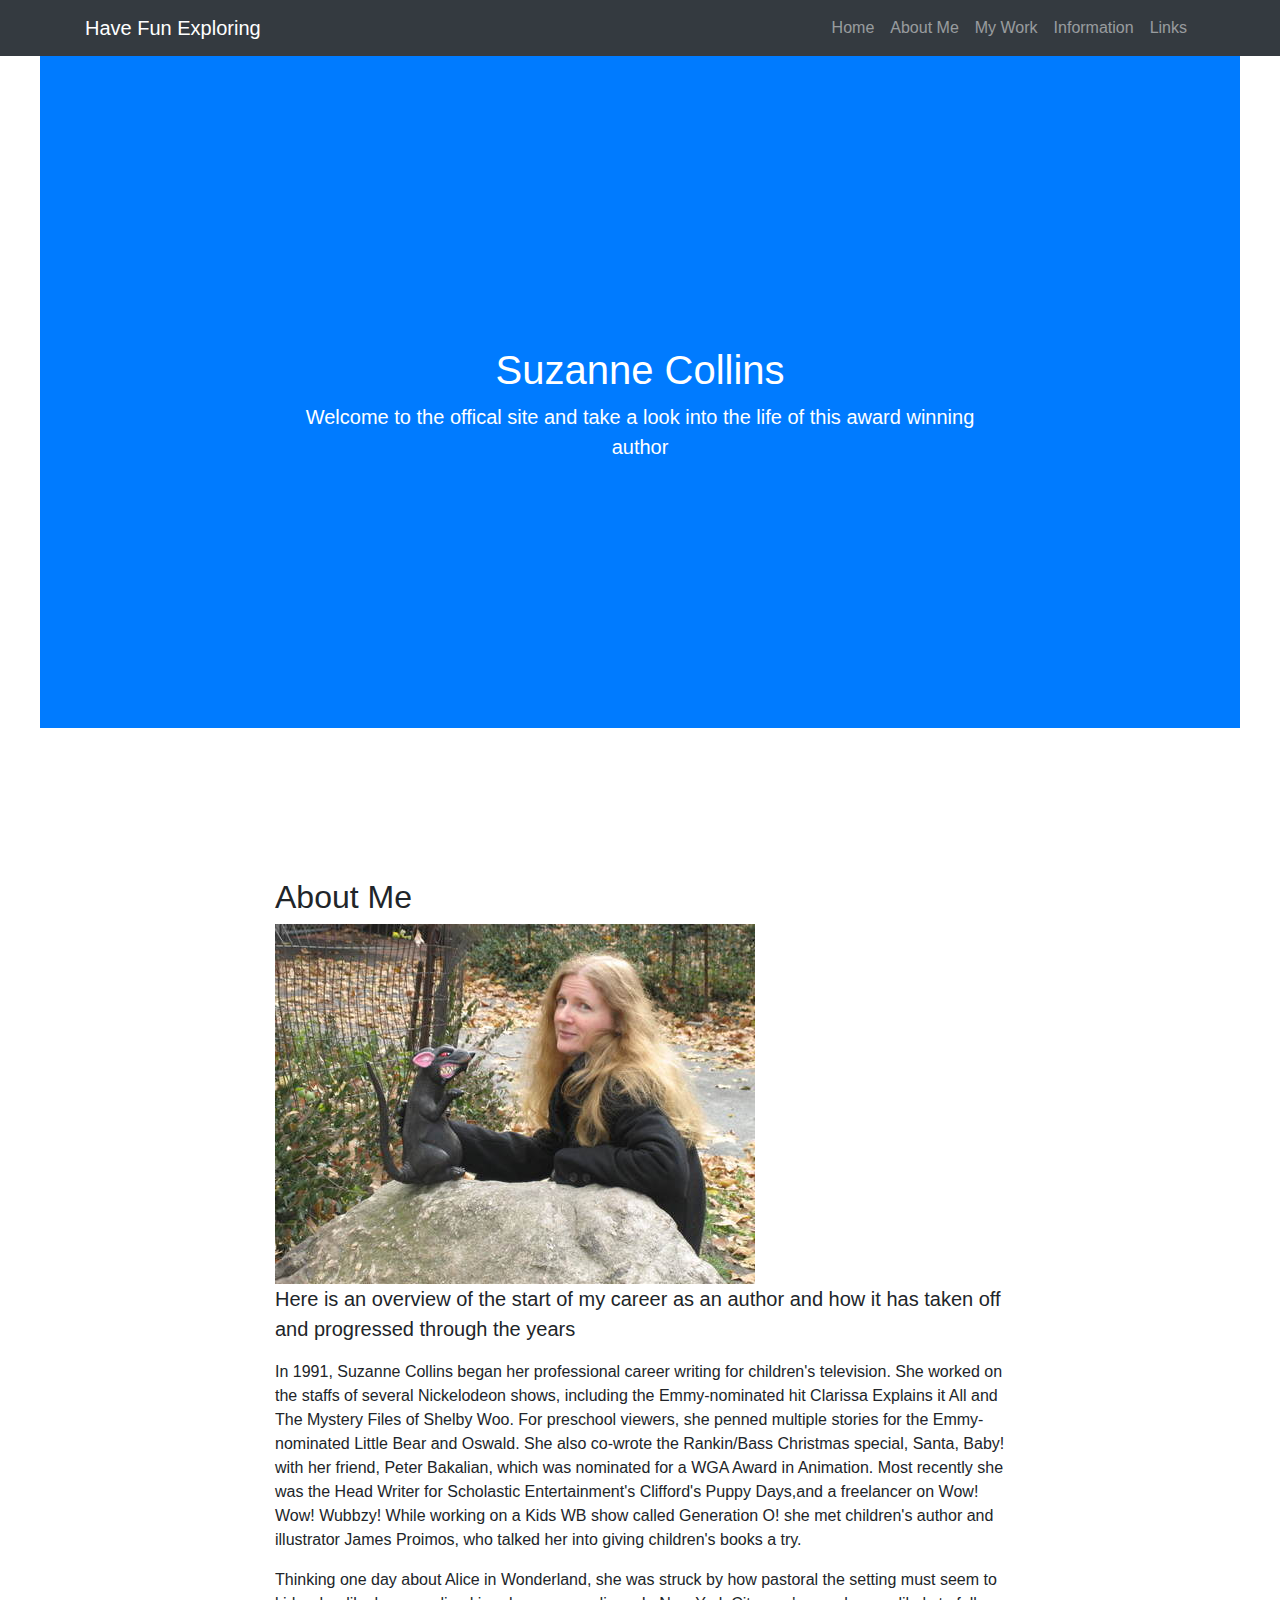
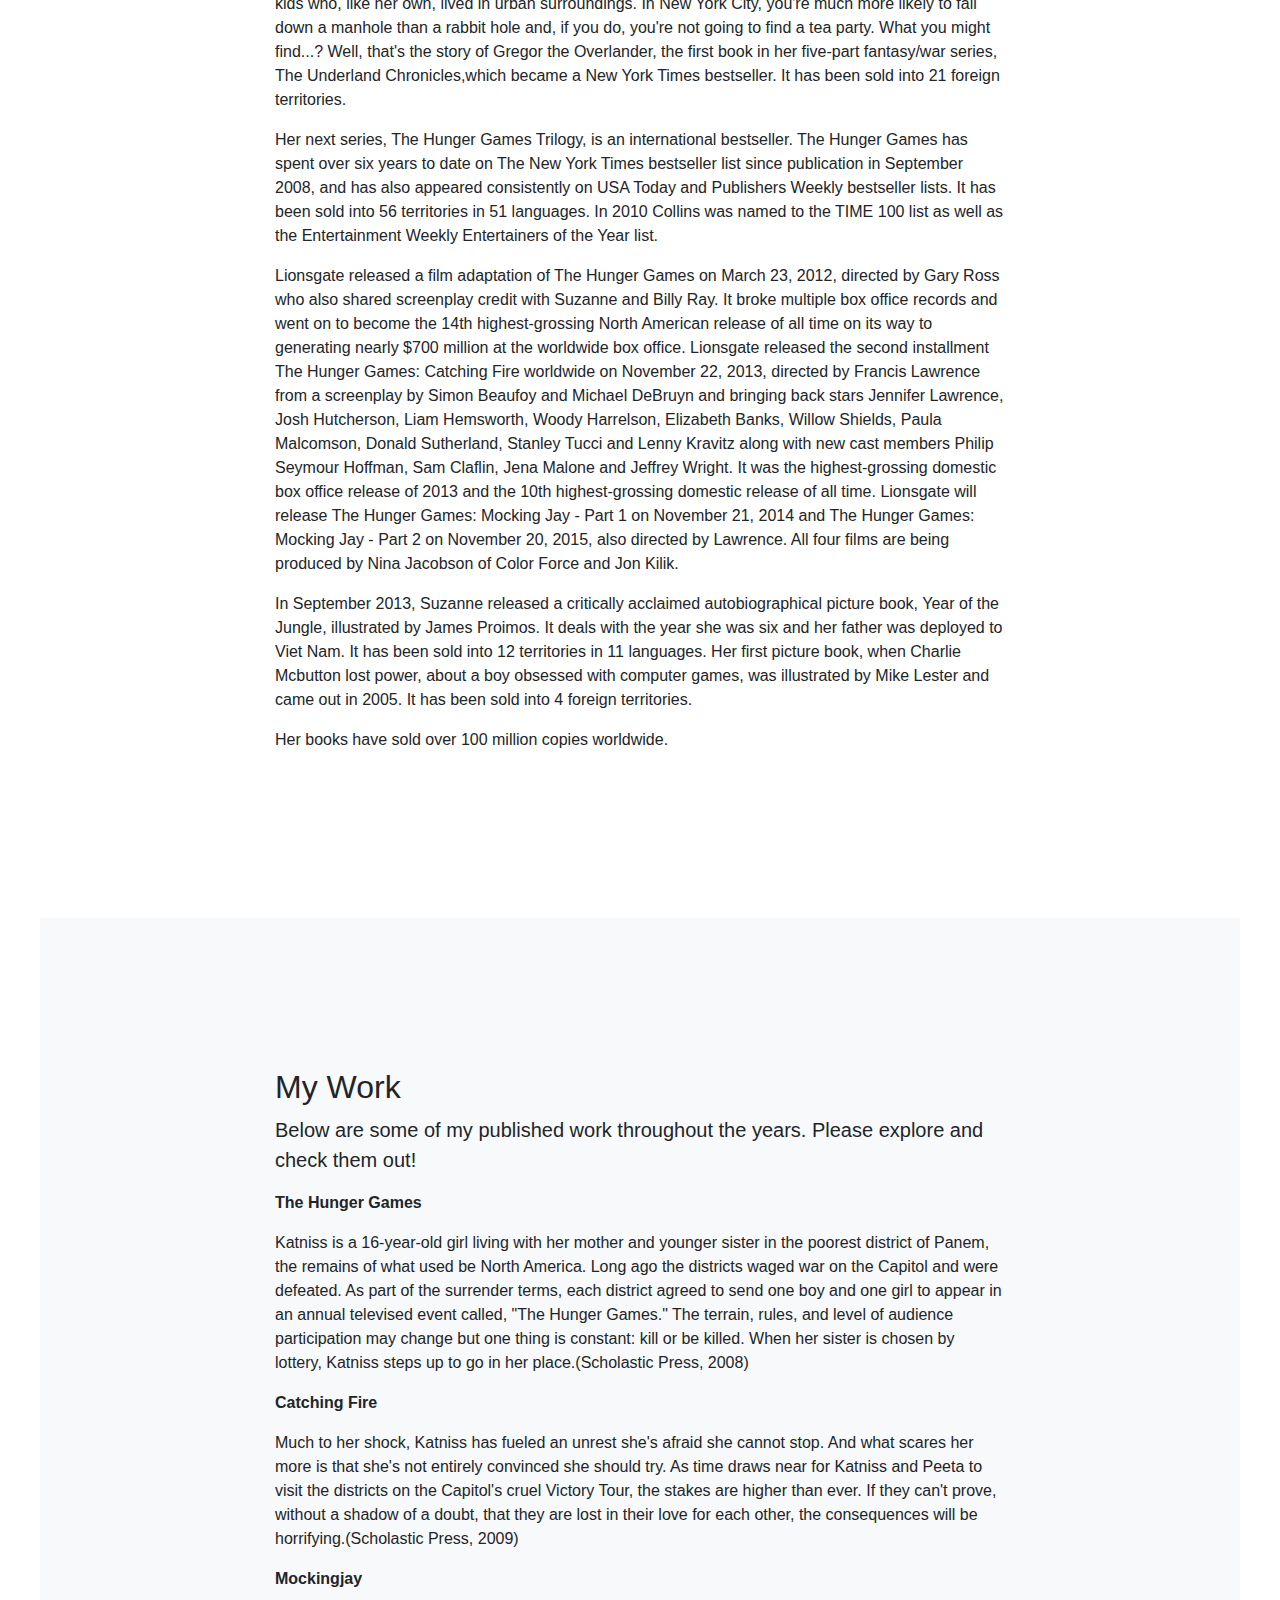
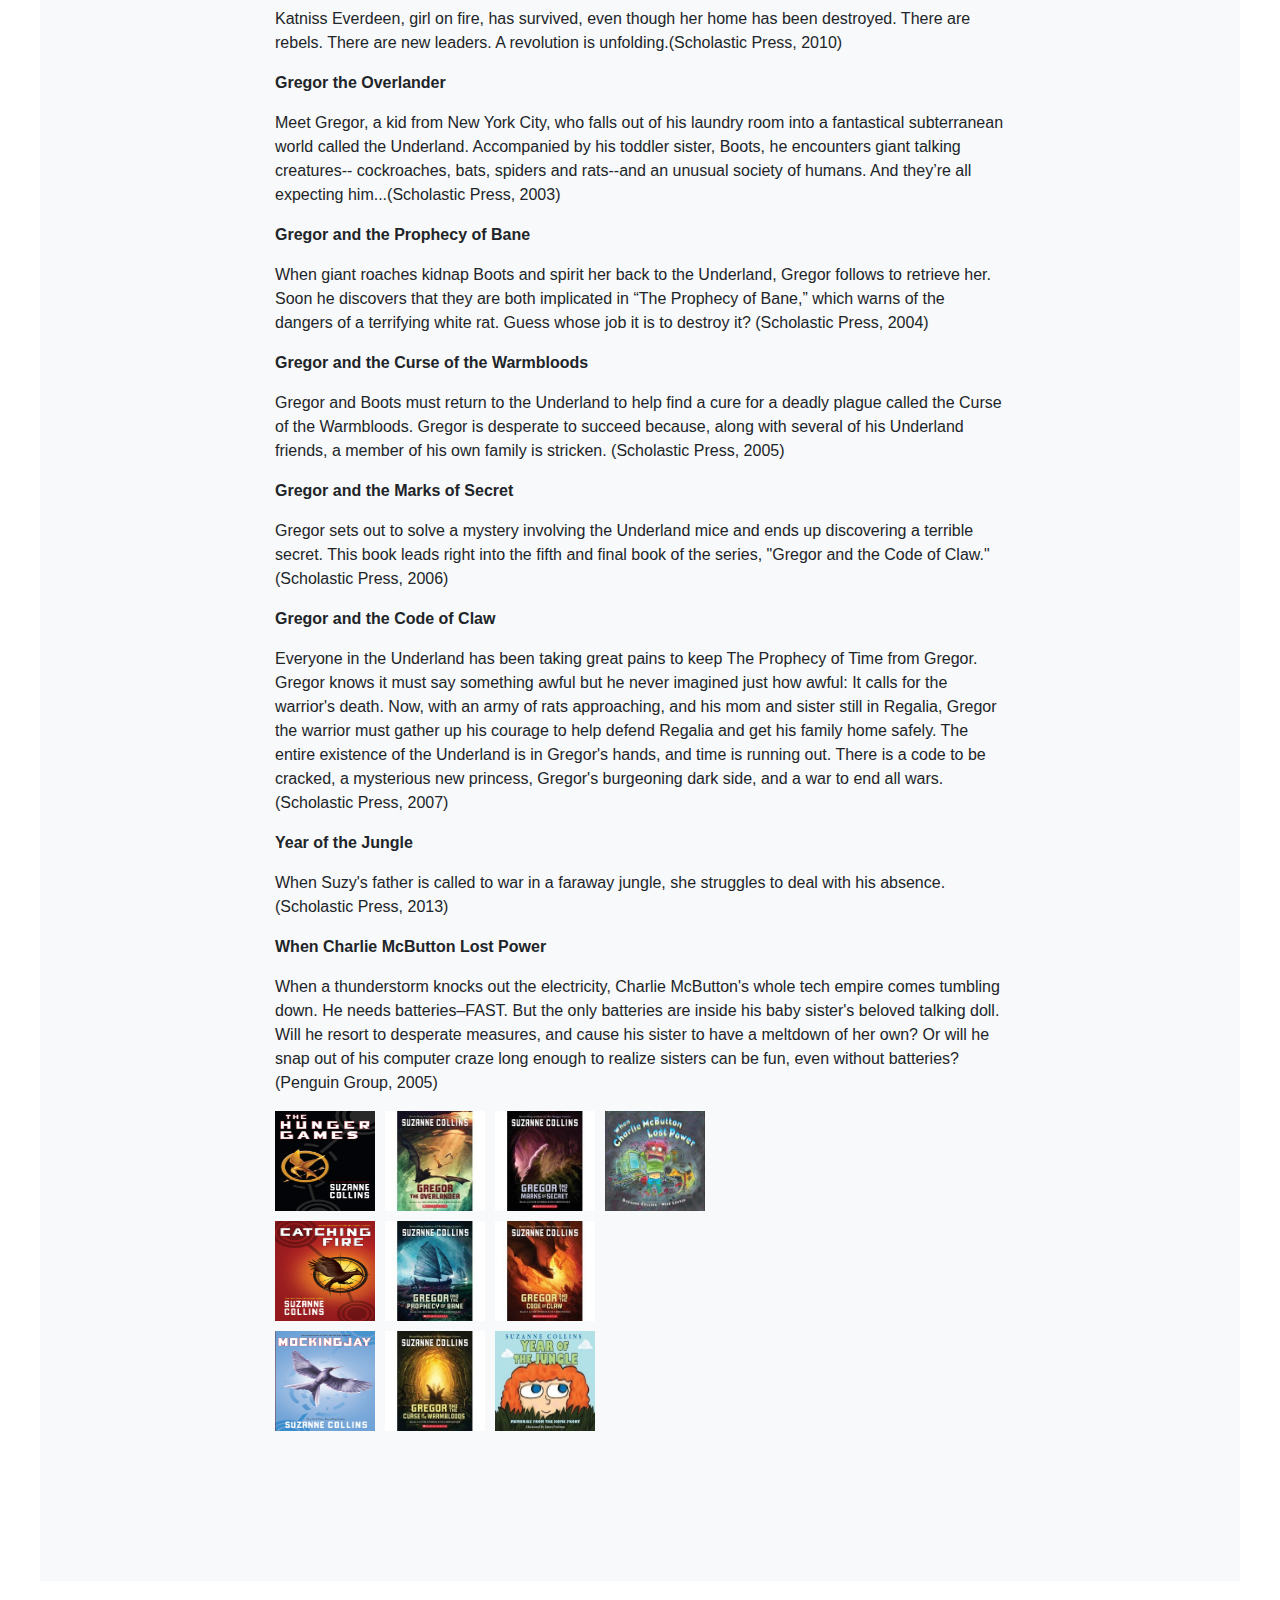
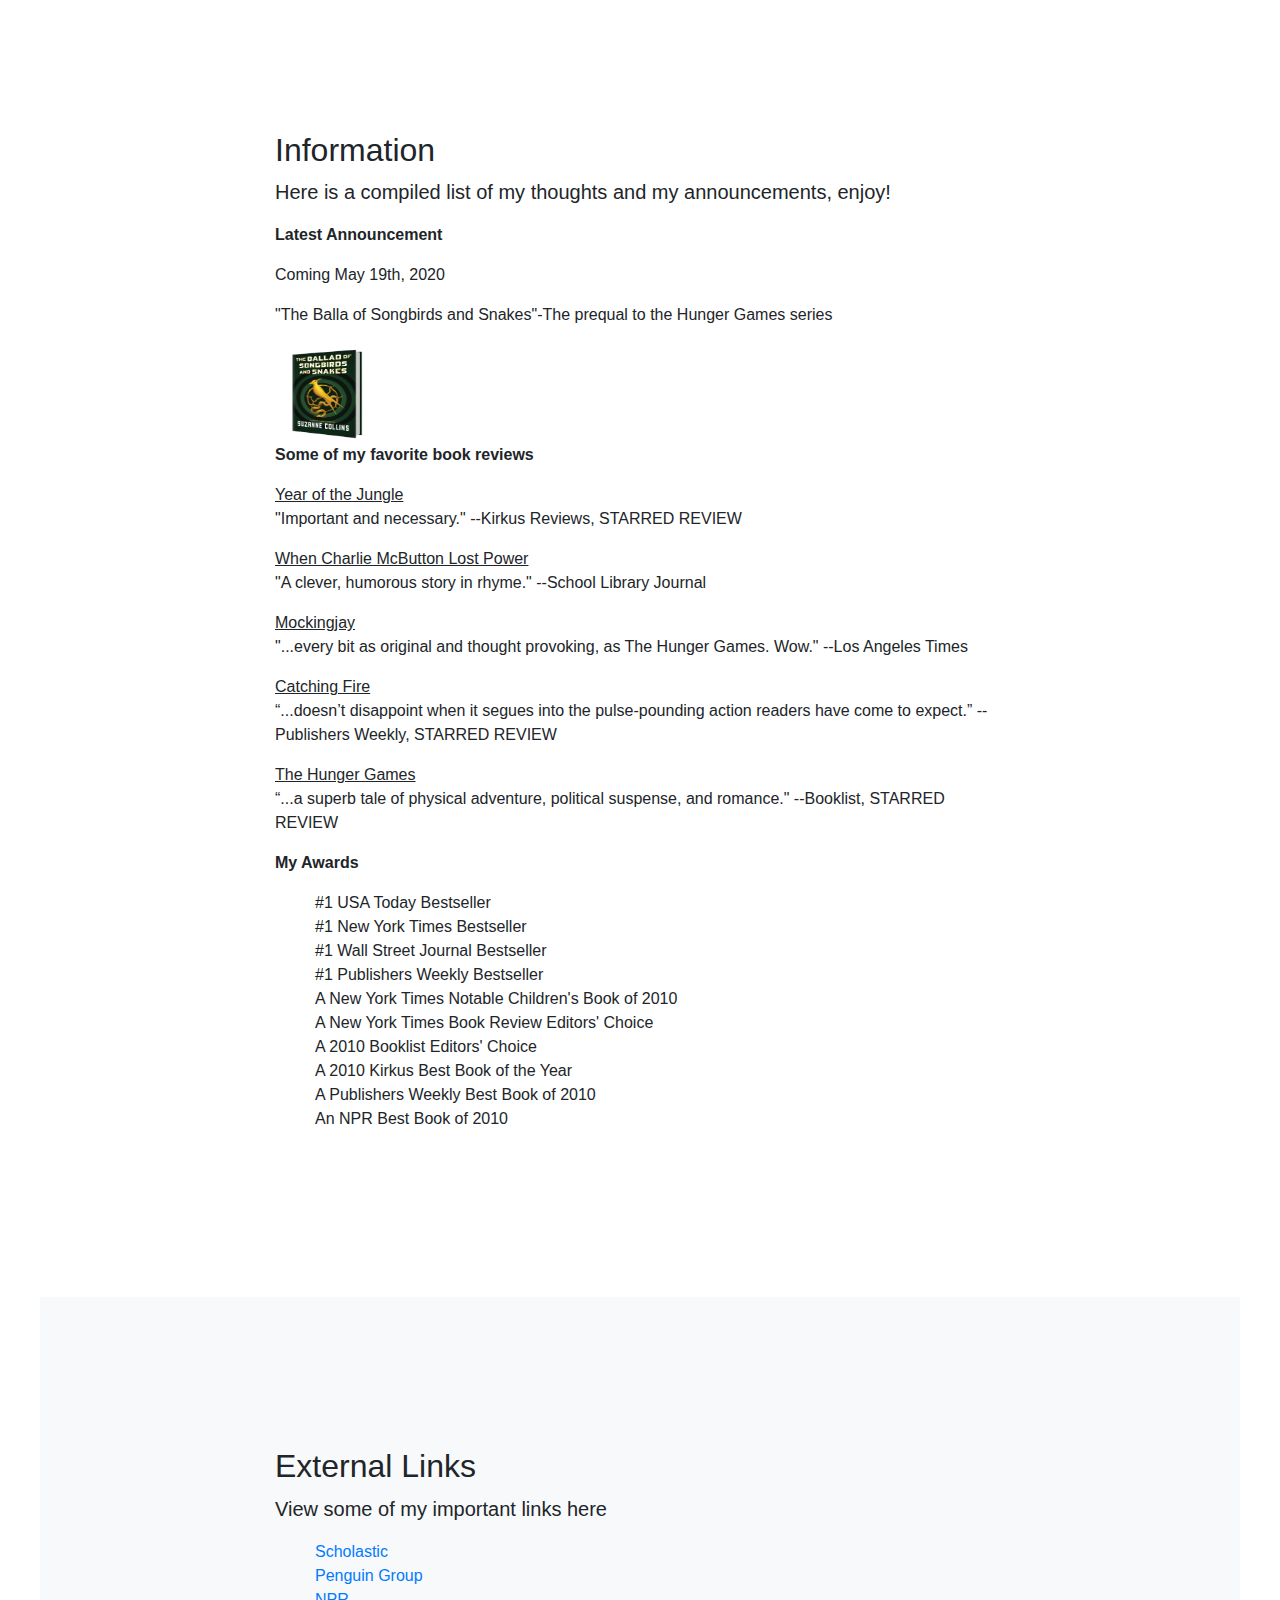
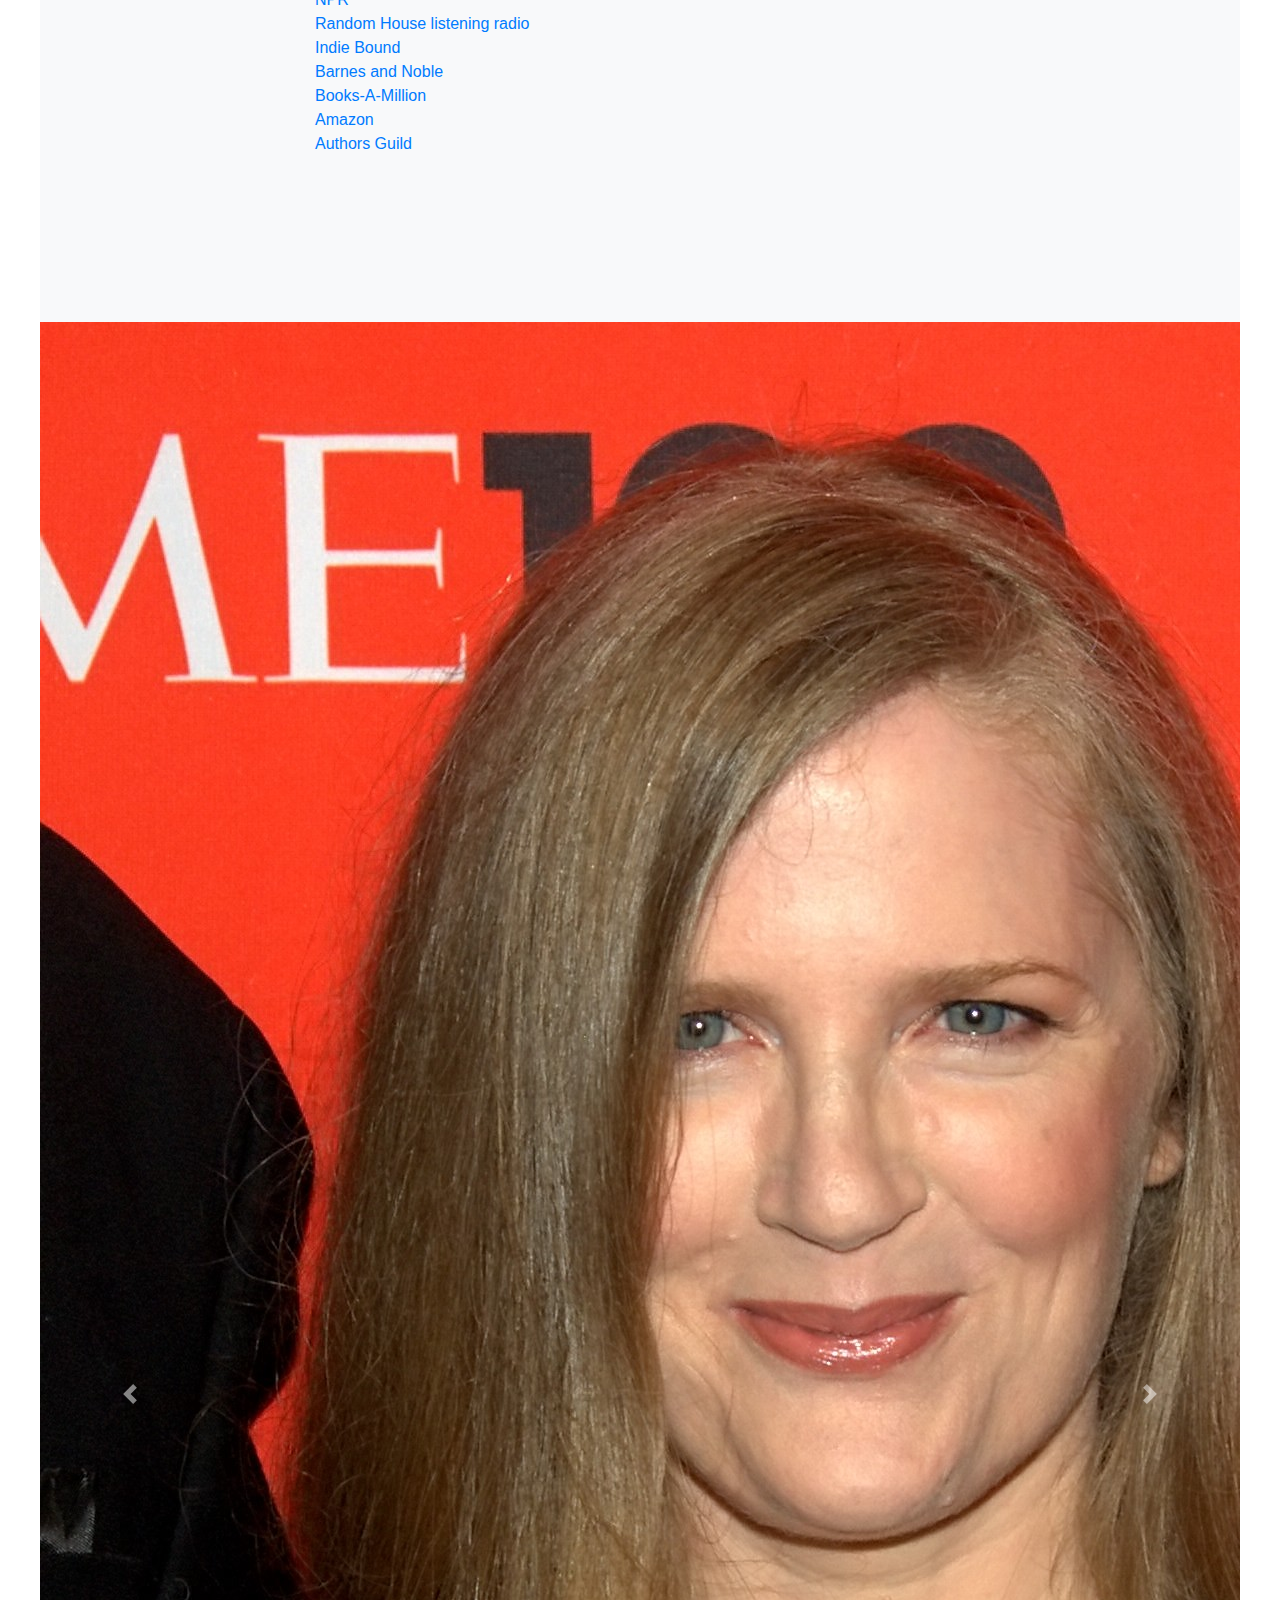
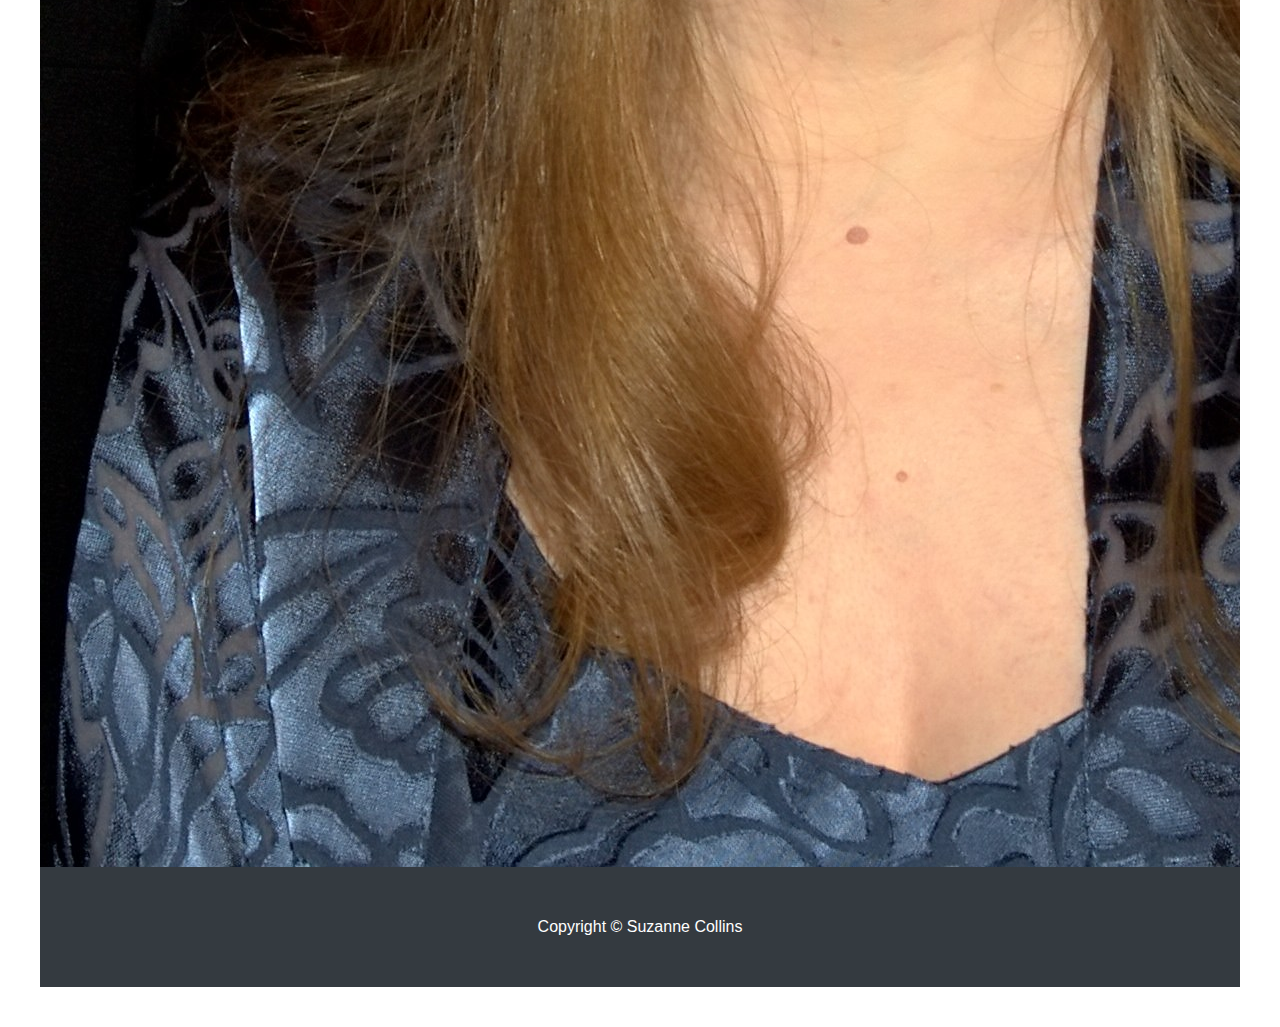
<file: Index.html>
<!DOCTYPE html>
<html lang="en">

<head>

  <meta charset="utf-8">
  <meta name="viewport" content="width=device-width, initial-scale=1, shrink-to-fit=no">
  <meta name="description" content="">
  <meta name="author" content="">

  <title>Suzanne Collins Website</title>

  <!-- Bootstrap core CSS -->
  <link href="bootstrap.min.css" rel="stylesheet">

  <!-- External Style Sheet for this template -->
  <link href="Gumpf-ExternalStyleSheet.css" rel="Externalstylesheet">
    
  <!-- Custom styles for this template -->
  <link href="scrolling-nav.css" rel="stylesheet">

</head>

<body id="page-top">

  <!-- Navigation -->
  <nav class="navbar navbar-expand-lg navbar-dark bg-dark fixed-top" id="mainNav">
    <div class="container">
      <a class="navbar-brand js-scroll-trigger" href="#page-top">Have Fun Exploring</a>
      <button class="navbar-toggler" type="button" data-toggle="collapse" data-target="#navbarResponsive" aria-controls="navbarResponsive" aria-expanded="false" aria-label="Toggle navigation">
        <span class="navbar-toggler-icon"></span>
      </button>
      <div class="collapse navbar-collapse" id="navbarResponsive">
        <ul class="navbar-nav ml-auto">
          <li class="nav-item">
            <a class="nav-link js-scroll-trigger" href="#Home">Home</a>
          </li>
          <li class="nav-item">
            <a class="nav-link js-scroll-trigger" href="#about">About Me</a>
          </li>
          <li class="nav-item">
            <a class="nav-link js-scroll-trigger" href="#work">My Work</a>
          </li>
          <li class="nav-item">
            <a class="nav-link js-scroll-trigger" href="#Information">Information</a>
          </li>
          <li class="nav-item">
            <a class="nav-link js-scroll-trigger" href="#External Links">Links</a>
          </li>
        </ul>
      </div>
    </div>
  </nav>

  <header class="bg-primary text-white">
    <div class="container text-center">
<section id="Home">
    <div class="container">
      <div class="row">
        <div class="col-lg-8 mx-auto">
      <h1>Suzanne Collins</h1>
      <p class="lead">Welcome to the offical site and take a look into the life of this award winning author</p>
    </div>
  </header>

  <section id="about">
    <div class="container">
      <div class="row">
        <div class="col-lg-8 mx-auto">
          <h2>About Me</h2><img src="Suzanne%20Collins.jpg" alt="The Author"class="center">
          <p class="lead">Here is an overview of the start of my career as an author and how it has taken off and progressed through the years</p>
    <p>In 1991, Suzanne Collins began her professional career writing for children's television. She worked on the staffs of several Nickelodeon shows, including the Emmy-nominated hit Clarissa Explains it All and The Mystery Files of Shelby Woo. For preschool viewers, she penned multiple stories for the Emmy-nominated Little Bear and Oswald. She also co-wrote the Rankin/Bass Christmas special, Santa, Baby! with her friend, Peter Bakalian, which was nominated for a WGA Award in Animation. Most recently she was the Head Writer for Scholastic Entertainment's Clifford's Puppy Days,and a freelancer on Wow! Wow! Wubbzy! While working on a Kids WB show called Generation O! she met children's author and illustrator James Proimos, who talked her into giving children's books a try.</p>
    <p>Thinking one day about Alice in Wonderland, she was struck by how pastoral the setting must seem to kids who, like her own, lived in urban surroundings. In New York City, you're much more likely to fall down a manhole than a rabbit hole and, if you do, you're not going to find a tea party. What you might find...? Well, that's the story of Gregor the Overlander, the first book in her five-part fantasy/war series, The Underland Chronicles,which became a New York Times bestseller. It has been sold into 21 foreign territories.</p>
    <p>Her next series, The Hunger Games Trilogy, is an international bestseller. The Hunger Games has spent over six years to date on The New York Times bestseller list since publication in September 2008, and has also appeared consistently on USA Today and Publishers Weekly bestseller lists. It has been sold into 56 territories in 51 languages. In 2010 Collins was named to the TIME 100 list as well as the Entertainment Weekly Entertainers of the Year list.</p>
    <p>Lionsgate released a film adaptation of The Hunger Games on March 23, 2012, directed by Gary Ross who also shared screenplay credit with Suzanne and Billy Ray. It broke multiple box office records and went on to become the 14th highest-grossing North American release of all time on its way to generating nearly $700 million at the worldwide box office. Lionsgate released the second installment The Hunger Games: Catching Fire worldwide on November 22, 2013, directed by Francis Lawrence from a screenplay by Simon Beaufoy and Michael DeBruyn and bringing back stars Jennifer Lawrence, Josh Hutcherson, Liam Hemsworth, Woody Harrelson, Elizabeth Banks, Willow Shields, Paula Malcomson, Donald Sutherland, Stanley Tucci and Lenny Kravitz along with new cast members Philip Seymour Hoffman, Sam Claflin, Jena Malone and Jeffrey Wright. It was the highest-grossing domestic box office release of 2013 and the 10th highest-grossing domestic release of all time. Lionsgate will release The Hunger Games: Mocking Jay - Part 1 on November 21, 2014 and The Hunger Games: Mocking Jay - Part 2 on November 20, 2015, also directed by Lawrence. All four films are being produced by Nina Jacobson of Color Force and Jon Kilik.</p>
    <p>In September 2013, Suzanne released a critically acclaimed autobiographical picture book, Year of the Jungle, illustrated by James Proimos. It deals with the year she was six and her father was deployed to Viet Nam. It has been sold into 12 territories in 11 languages. Her first picture book, when Charlie Mcbutton lost power, about a boy obsessed with computer games, was illustrated by Mike Lester and came out in 2005. It has been sold into 4 foreign territories.</p>
    <p>Her books have sold over 100 million copies worldwide.</p>
    </div>
      </div>
    </div>
  </section>

  <head>
    <style>
      body {
  margin: 40px;
}

.box {
  background-color: #444;
  color: #fff;
  border-radius: 5px;
  padding: 20px;
  font-size: 150%;
}

.box:nth-child(even) {
  background-color: #ccc;
  color: #000;
}

.wrapper {
  width: 600px;
  display: grid;
  grid-gap: 10px;
  grid-template-columns: repeat(6, 100px);
  grid-template-rows: 100px 100px 100px;
  grid-auto-flow: column;
}</style></head>
    <section id="work" class="bg-light">
    <div class="container">
      <div class="row">
        <div class="col-lg-8 mx-auto">
          <h2>My Work</h2>
          <p class="lead">Below are some of my published work throughout the years. Please explore and check them out!</p>
            <p><strong>The Hunger Games</strong></p>
            <p>Katniss is a 16-year-old girl living with her mother and younger sister in the poorest district of Panem, the remains of what used be North America. Long ago the districts waged war on the Capitol and were defeated. As part of the surrender terms, each district agreed to send one boy and one girl to appear in an annual televised event called, "The Hunger Games." The terrain, rules, and level of audience participation may change but one thing is constant: kill or be killed. When her sister is chosen by lottery, Katniss steps up to go in her place.(Scholastic Press, 2008)</p>
             <p><strong>Catching Fire</strong></p>
            <p>Much to her shock, Katniss has fueled an unrest she's afraid she cannot stop. And what scares her more is that she's not entirely convinced she should try. As time draws near for Katniss and Peeta to visit the districts on the Capitol's cruel Victory Tour, the stakes are higher than ever. If they can't prove, without a shadow of a doubt, that they are lost in their love for each other, the consequences will be horrifying.(Scholastic Press, 2009)</p>
             <p><strong>Mockingjay</strong></p>
            <p>Katniss Everdeen, girl on fire, has survived, even though her home has been destroyed. There are rebels. There are new leaders. A revolution is unfolding.(Scholastic Press, 2010)</p>
             <p><strong>Gregor the Overlander</strong></p>
            <p>Meet Gregor, a kid from New York City, who falls out of his laundry room into a fantastical subterranean world called the Underland. Accompanied by his toddler sister, Boots, he encounters giant talking creatures-- cockroaches, bats, spiders and rats--and an unusual society of humans. And they’re all expecting him...(Scholastic Press, 2003)</p>
             <p><strong>Gregor and the Prophecy of Bane</strong></p>
            <p>When giant roaches kidnap Boots and spirit her back to the Underland, Gregor follows to retrieve her. Soon he discovers that they are both implicated in “The Prophecy of Bane,” which warns of the dangers of a terrifying white rat. Guess whose job it is to destroy it? (Scholastic Press, 2004)</p>
             <p><strong>Gregor and the Curse of the Warmbloods</strong></p>
            <p>Gregor and Boots must return to the Underland to help find a cure for a deadly plague called the Curse of the Warmbloods. Gregor is desperate to succeed because, along with several of his Underland friends, a member of his own family is stricken. (Scholastic Press, 2005)</p>
             <p><strong>Gregor and the Marks of Secret</strong></p>
            <p>Gregor sets out to solve a mystery involving the Underland mice and ends up discovering a terrible secret. This book leads right into the fifth and final book of the series, "Gregor and the Code of Claw."(Scholastic Press, 2006)</p>
             <p><strong>Gregor and the Code of Claw</strong></p>
            <p>Everyone in the Underland has been taking great pains to keep The Prophecy of Time from Gregor. Gregor knows it must say something awful but he never imagined just how awful: It calls for the warrior's death. Now, with an army of rats approaching, and his mom and sister still in Regalia, Gregor the warrior must gather up his courage to help defend Regalia and get his family home safely. The entire existence of the Underland is in Gregor's hands, and time is running out. There is a code to be cracked, a mysterious new princess, Gregor's burgeoning dark side, and a war to end all wars.(Scholastic Press, 2007)</p>
             <p><strong>Year of the Jungle</strong></p>
            <p>When Suzy's father is called to war in a faraway jungle, she struggles to deal with his absence.(Scholastic Press, 2013)</p>
             <p><strong>When Charlie McButton Lost Power</strong></p>
            <p>When a thunderstorm knocks out the electricity, Charlie McButton's whole tech empire comes tumbling down. He needs batteries–FAST. But the only batteries are inside his baby sister's beloved talking doll. Will he resort to desperate measures, and cause his sister to have a meltdown of her own? Or will he snap out of his computer craze long enough to realize sisters can be fun, even without batteries? (Penguin Group, 2005)</p>
            <div class="wrapper">
  <div><img src="The%20Hunger%20Games.jpg" alt="The Hunger Games" height="100" width="100"></div>
  <div><img src="Catching%20fire.jpg" alt="TCatching Fire" height="100" width="100"></div>
  <div><img src="Mocking%20jay.jpg" alt="Mocking Jay" height="100" width="100"></div>
  <div><img src="Gregor%20the%20overlander.jpg" alt="gregor 1" height="100" width="100"></div>
  <div><img src="Gregor%20and%20prophecy%20of%20bane.jpg" alt="Gregor 2" height="100" width="100"></div>
  <div><img src="Gregor%203.jpg" alt="Gregor 3" height="100" width="100"></div>
  <div><img src="Gregor%204.jpg" alt="Gregor 4" height="100" width="100"></div>
  <div><img src="Gregor%205.jpg" alt="gregor 5" height="100" width="100"></div>
  <div><img src="Year%20of%20the%20Jungle.jpg" alt="Year of the Jungle" height="100" width="100"></div>
  <div><img src="When%20Charlie%20mcbutton%20lost%20power.jpg" alt="WCMLP" height="100" width="100"></div>
</div>
        </div>
      </div>
    </div>
  </section>

  <section id="Information">
    <div class="container">
      <div class="row">
        <div class="col-lg-8 mx-auto">
          <h2>Information</h2>
          <p class="lead">Here is a compiled list of my thoughts and my announcements, enjoy!</p>
            <p><strong>Latest Announcement</strong></p>
        <p>Coming May 19th, 2020</p>
            <p>"The Balla of Songbirds and Snakes"-The prequal to the Hunger Games series</p>
            <img src="ballad_of_songbirds_and_snakes_cover_3d-small.jpg" alt="New Book" height="100" width="100">
            <p><strong>Some of my favorite book reviews</strong></p>
            <u>Year of the Jungle</u>
            <p>"Important and necessary."
--Kirkus Reviews, STARRED REVIEW</p>
            <u>When Charlie McButton Lost Power</u>
            <p>"A clever, humorous story in rhyme."
--School Library Journal</p>
            <u>Mockingjay</u>
            <p>"...every bit as original and thought provoking, as The Hunger Games. Wow."
--Los Angeles Times</p>
            <u>Catching Fire</u>
            <p>“...doesn’t disappoint when it segues into the pulse-pounding action readers have come to expect.”
--Publishers Weekly, STARRED REVIEW</p>
            <u>The Hunger Games</u>
            <p>“...a superb tale of physical adventure, political suspense, and romance."
--Booklist, STARRED REVIEW</p>
            <p><strong>My Awards</strong></p>
            <ul style="list-style-type:none">
                <li>#1 USA Today Bestseller</li>
                <li>#1 New York Times Bestseller</li>
                <li>#1 Wall Street Journal Bestseller</li>
                <li>#1 Publishers Weekly Bestseller</li>
                <li>A New York Times Notable Children's Book of 2010</li>
                <li>A New York Times Book Review Editors' Choice</li>
                <li>A 2010 Booklist Editors' Choice</li>
                <li>A 2010 Kirkus Best Book of the Year</li>
                <li>A Publishers Weekly Best Book of 2010</li>
                <li>An NPR Best Book of 2010</li>
            </div>
        </div>
      </div>
  </section>

    <section id="External Links"class="bg-light">
    <div class="container">
      <div class="row">
        <div class="col-lg-8 mx-auto">
          <h2>External Links</h2>
            <p class="lead">View some of my important links here</p>
            <ul style="list-style-type:none">
         <li><a href="http://www.scholastic.com/">Scholastic</a></li>
         <li><a href="http://www.penguin.com/">Penguin Group</a></li>
         <li><a href="http://www.npr.org/templates/story/story.php?storyId=4646599">NPR</a></li>
         <li><a href="http://www.randomhouse.com/audio/listeninglibrary/">Random House listening radio</a></li>
         <li><a href="http://www.indiebound.org/">Indie Bound</a></li>
         <li><a href="http://barnesandnoble.com/">Barnes and Noble</a></li>
         <li><a href="http://www.booksamillion.com./">Books-A-Million</a></li>
         <li><a href="http://amazon.com/">Amazon</a></li>
         <li><a href="http://www.authorsguild.org/">Authors Guild</a></li>
      </ul>
        </div>
      </div>
    </div>
  </section>
      
      <div id="carouselExampleControls" class="carousel slide" data-ride="carousel">
  <div class="carousel-inner">
    <div class="carousel-item active"> 
      <img src="Suzanne%20Times.jpg" class="d-block w-26" alt="Times">
    </div>
    <div class="carousel-item">
      <img src="Suzanne%20Collins%201.jpg" class="d-block w-100" alt="Hunger Games">
    </div>
    <div class="carousel-item">
      <img src="Suzanne%20Collins%203.jpg" class="d-block w-100" alt="JLAW">
    </div>
  </div>
  <a class="carousel-control-prev" href="#carouselExampleControls" role="button" data-slide="prev">
    <span class="carousel-control-prev-icon" aria-hidden="true"></span>
    <span class="sr-only">Previous</span>
  </a>
  <a class="carousel-control-next" href="#carouselExampleControls" role="button" data-slide="next">
    <span class="carousel-control-next-icon" aria-hidden="true"></span>
    <span class="sr-only">Next</span>
  </a>
</div>

    
  <!-- Footer -->
  <footer class="py-5 bg-dark">
    <div class="container">
      <p class="m-0 text-center text-white">Copyright &copy; Suzanne Collins</p>
    </div>
    <!-- /.container -->
  </footer>

</body>

</html>
</file>
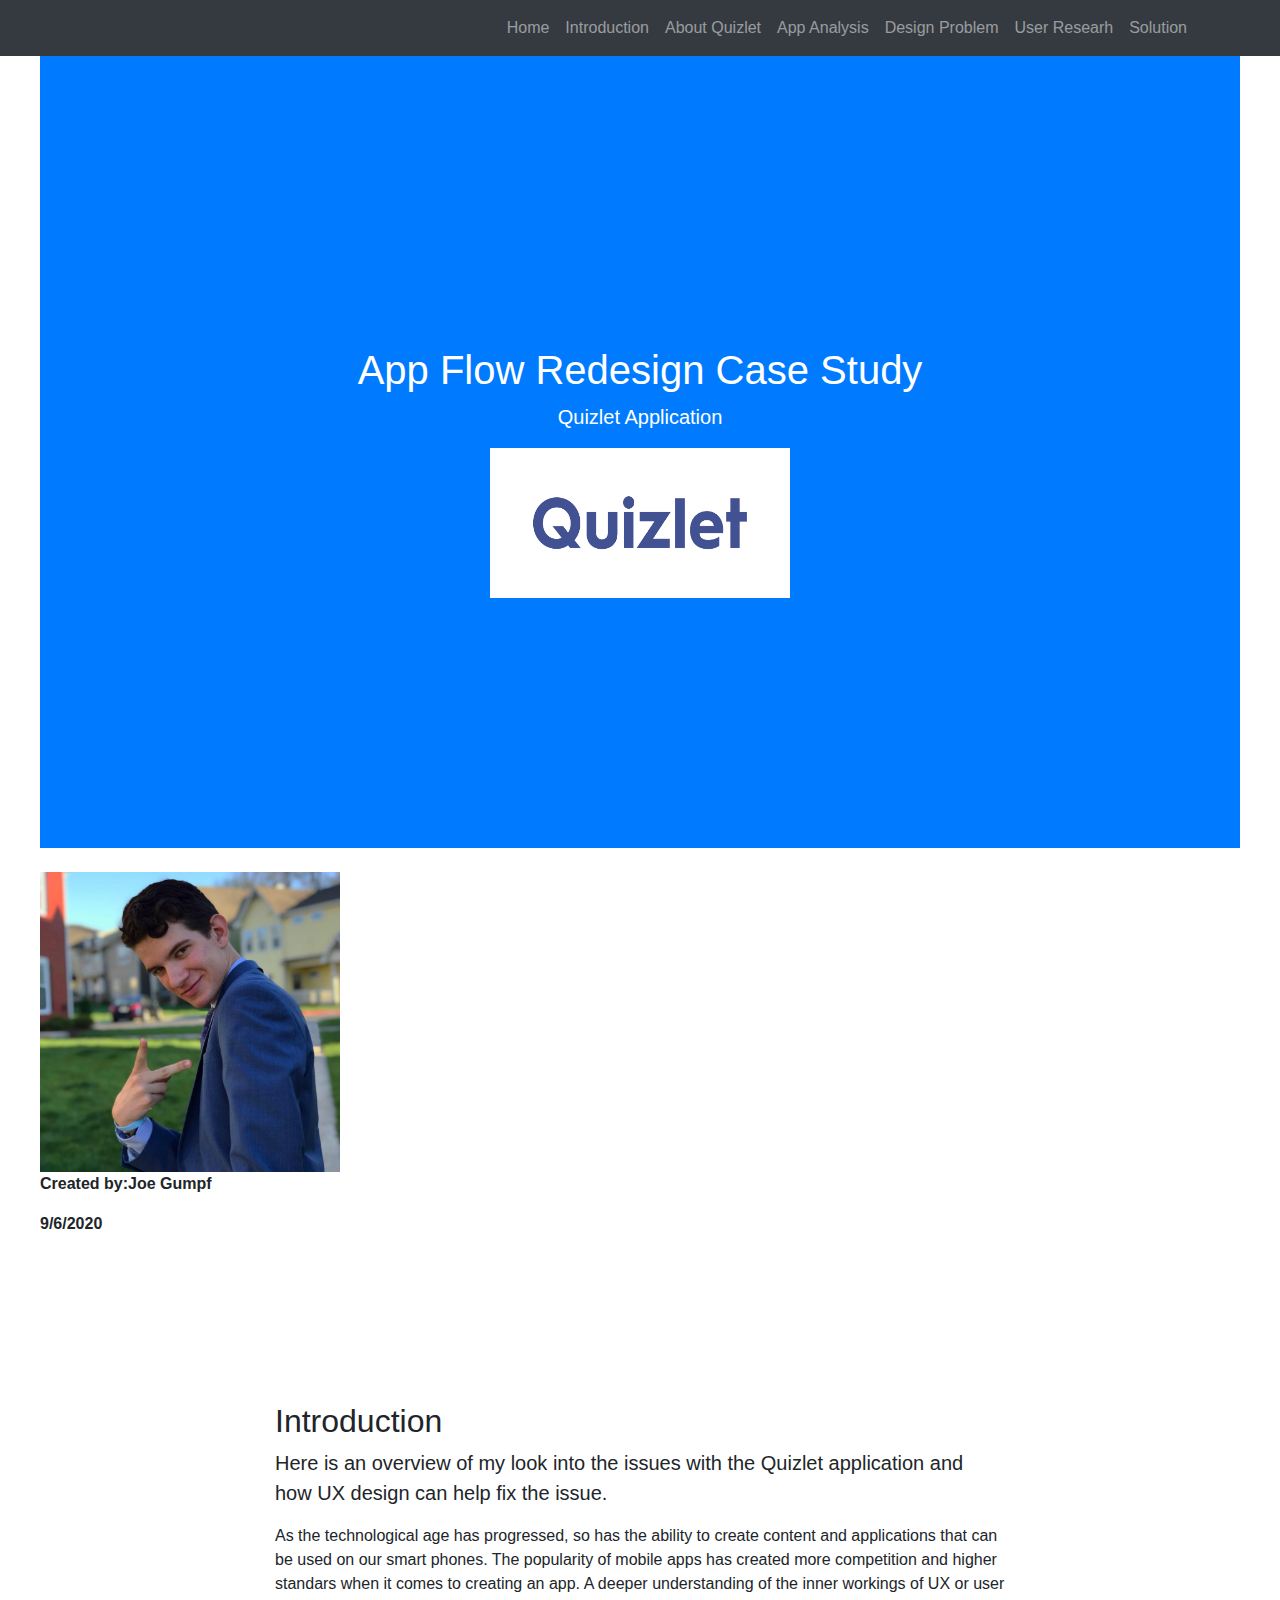
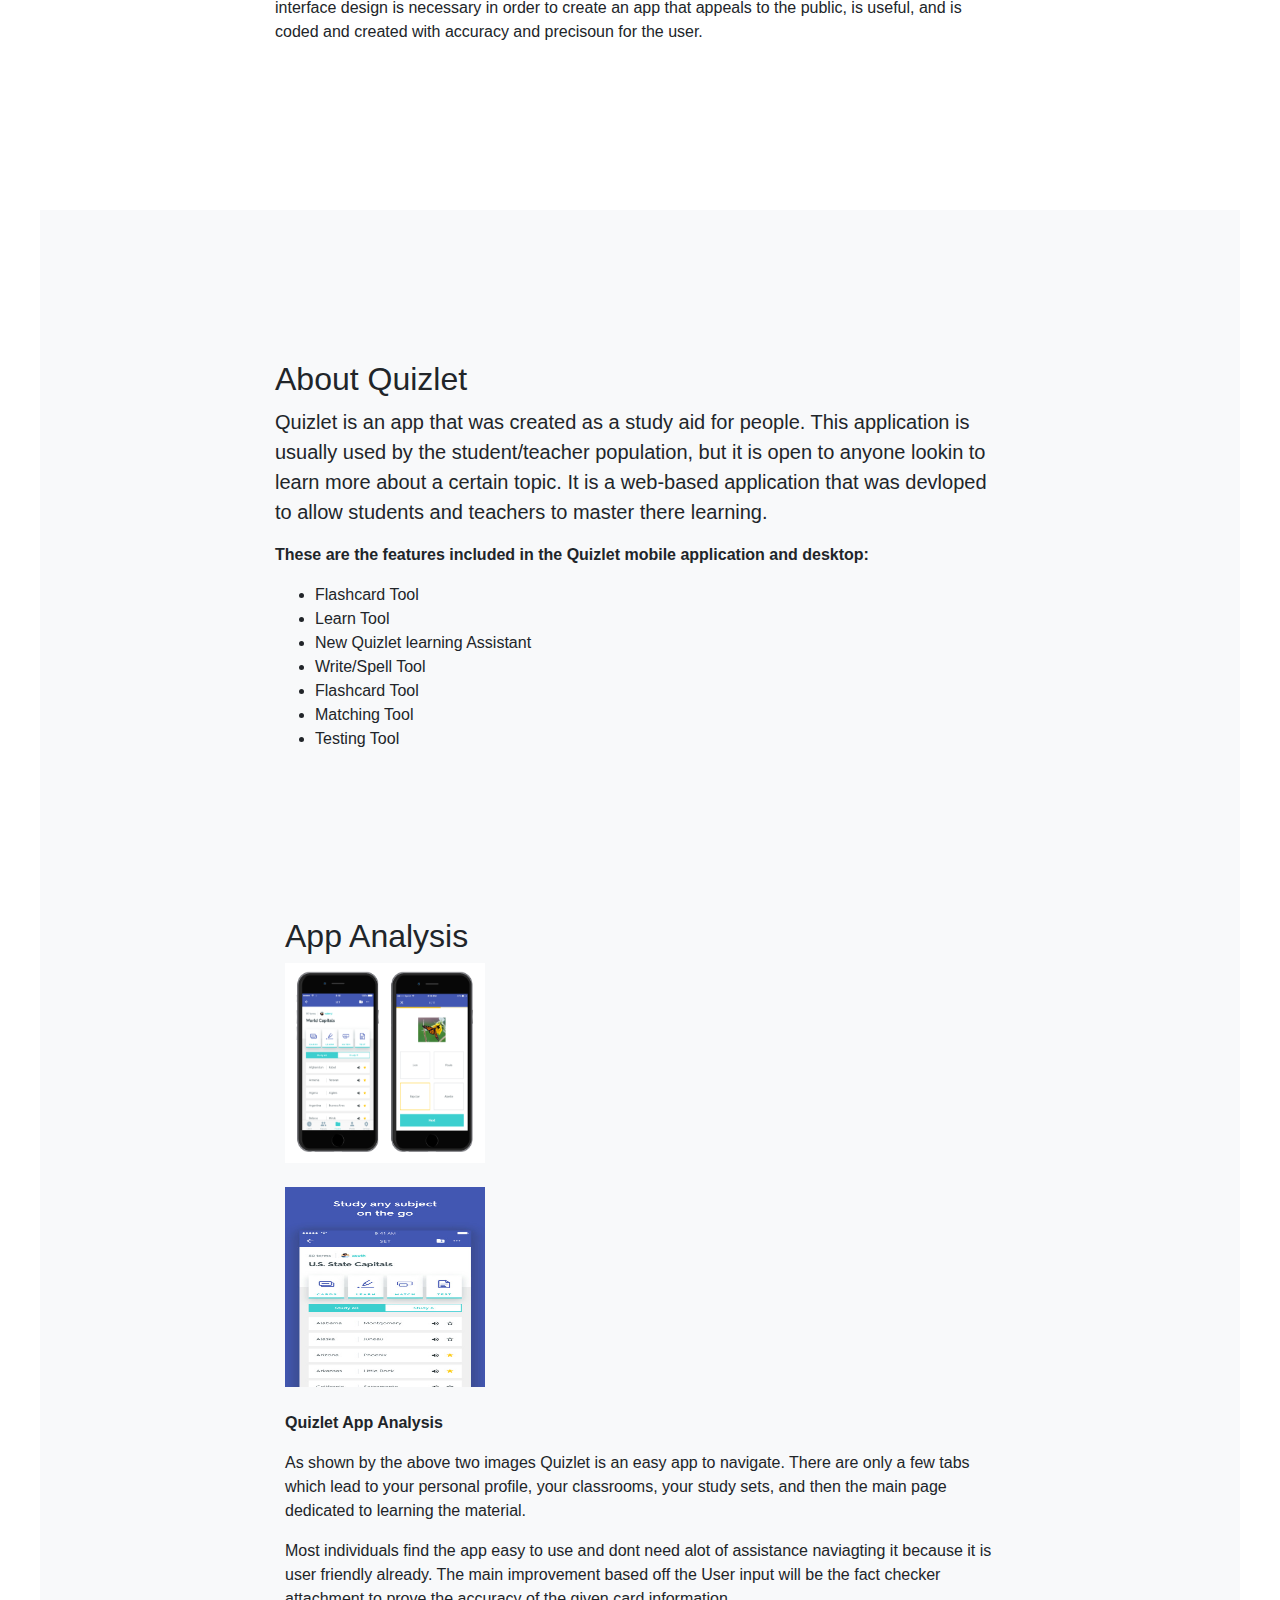
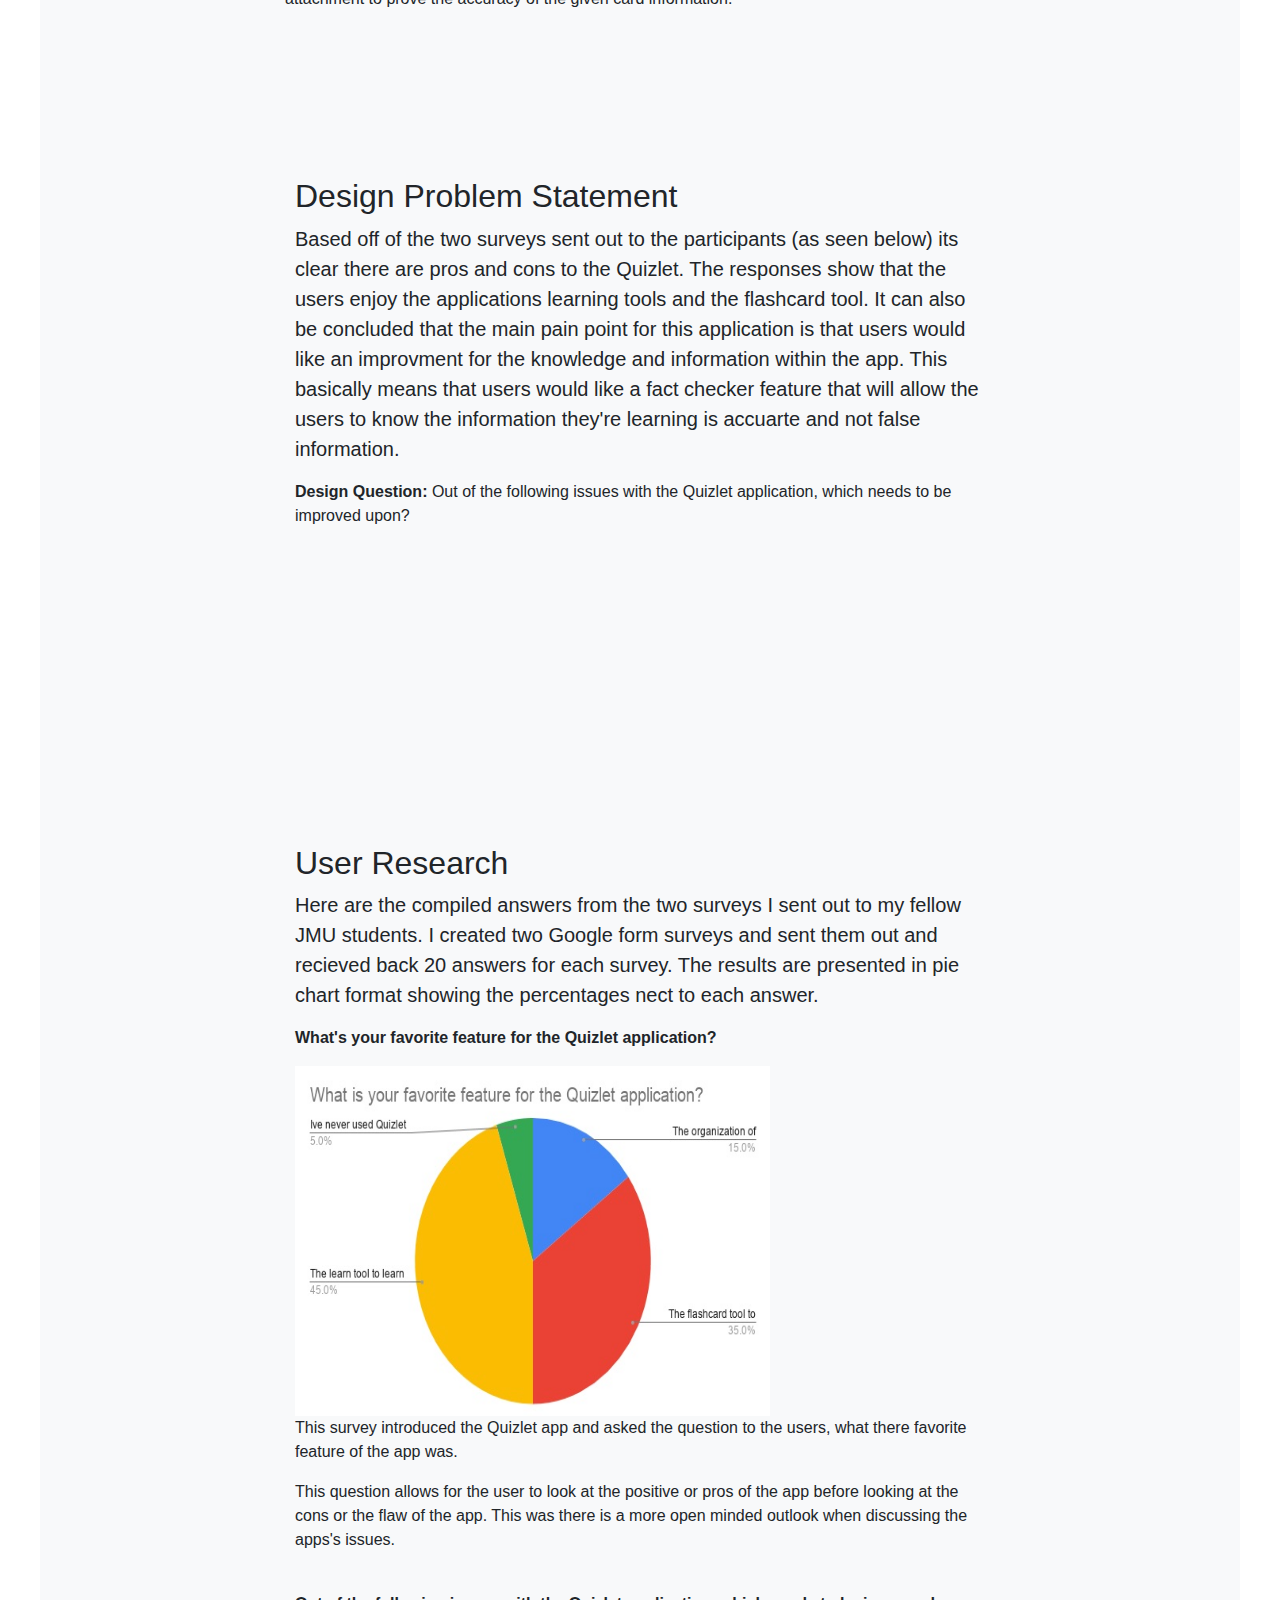
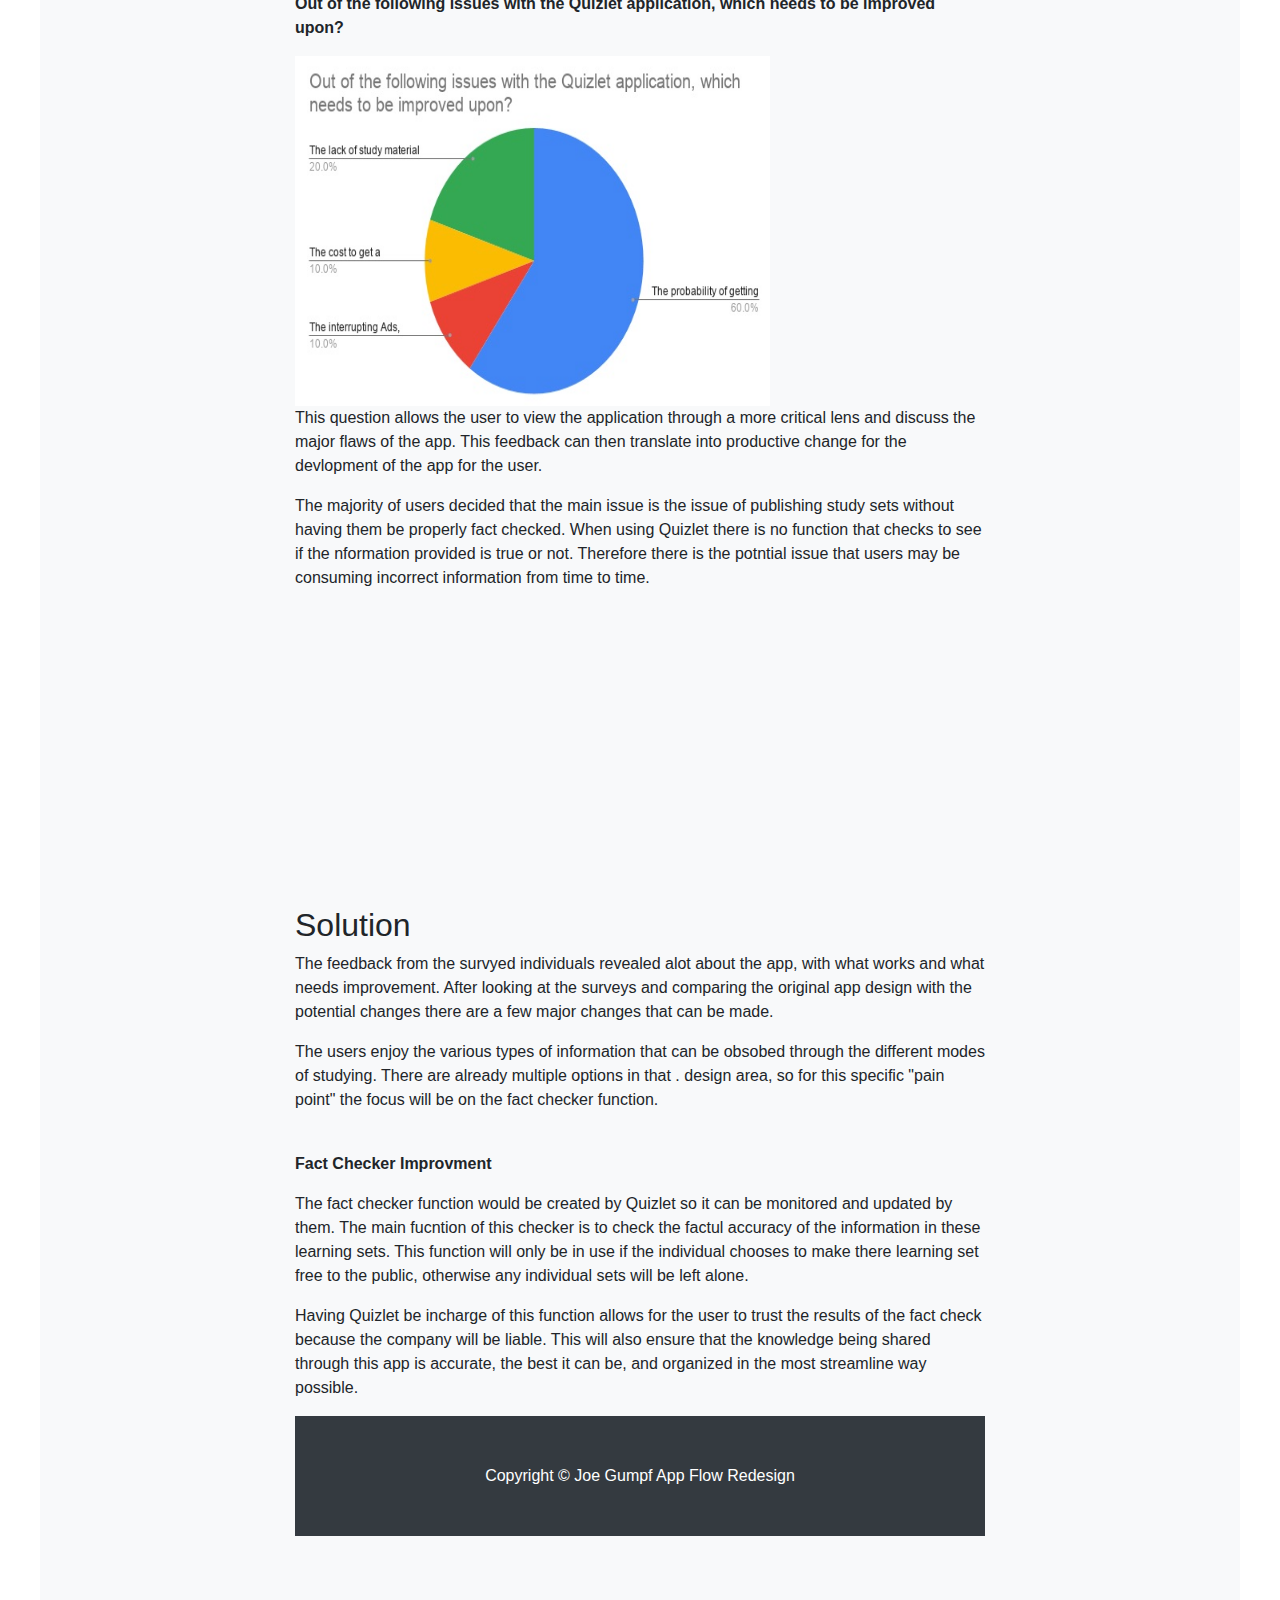
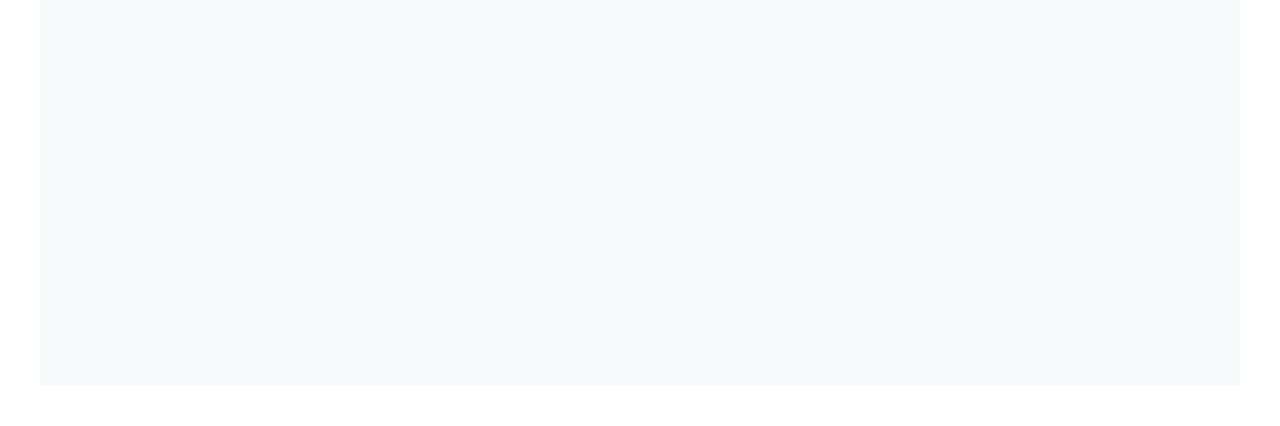
<file: Gumpf-AppflowRedesignIndex.html>
<!DOCTYPE html>
<html lang="en">

<head>

  <meta charset="utf-8">
  <meta name="viewport" content="width=device-width, initial-scale=1, shrink-to-fit=no">
  <meta name="description" content="">
  <meta name="author" content="">

  <title>App Redesign Project</title>

  <!-- Bootstrap core CSS -->
  <link href="bootstrap.min.css" rel="stylesheet">

  <!-- External Style Sheet for this template -->
  <link href="Gumpf-ExternalStyleSheet.css" rel="Externalstylesheet">
    
  <!-- Custom styles for this template -->
  <link href="scrolling-nav.css" rel="stylesheet">

</head>

<body id="page-top">

  <!-- Navigation -->
  <nav class="navbar navbar-expand-lg navbar-dark bg-dark fixed-top" id="mainNav">
    <div class="container">
      <button class="navbar-toggler" type="button" data-toggle="collapse" data-target="#navbarResponsive" aria-controls="navbarResponsive" aria-expanded="false" aria-label="Toggle navigation">
        <span class="navbar-toggler-icon"></span>
      </button>
      <div class="collapse navbar-collapse" id="navbarResponsive">
        <ul class="navbar-nav ml-auto">
          <li class="nav-item">
            <a class="nav-link js-scroll-trigger" href="#Home">Home</a>
          </li>
          <li class="nav-item">
            <a class="nav-link js-scroll-trigger" href="#Introduction">Introduction</a>
          </li>
          <li class="nav-item">
            <a class="nav-link js-scroll-trigger" href="#About Quizlet">About Quizlet</a>
          </li>
          <li class="nav-item">
            <a class="nav-link js-scroll-trigger" href="#App Analysis">App Analysis</a>
          </li>
          <li class="nav-item">
            <a class="nav-link js-scroll-trigger" href="#Design Problem">Design Problem</a>
          </li>
          <li class="nav-item">
            <a class="nav-link js-scroll-trigger" href="#User Research">User Researh</a>
          <li class="nav-item">
            <a class="nav-link js-scroll-trigger" href="#Solution">Solution</a>
          </li>
        </ul>
      </div>
    </div>
  </nav>

  <header class="bg-primary text-white">
    <div class="container text-center">
<section id="Home">
    <div class="container">
      <div class="row">
        <div class="col-lg-8 mx-auto">
      <h1>App Flow Redesign Case Study</h1>
      <p class="lead">Quizlet Application</p>
            <img src="Quizlet%20logo.jpg" alt="Quizlet" height="150" width="300">
    </div>
  </header>
     <br>   
<img src="Joe's%20Profile%20Pic.jpg" alt="joe" height="300" width="300">
        <p><strong>Created by:Joe Gumpf</strong></p>
        <p><strong>9/6/2020</strong></p>
  <section id="Introduction">
    <div class="container">
      <div class="row">
        <div class="col-lg-8 mx-auto">
          <h2>Introduction</h2>
          <p class="lead">Here is an overview of my look into the issues with the Quizlet application and how UX design can help fix the issue.</p>
    <p>As the technological age has progressed, so has the ability to create content and applications that can be used on our smart phones. The popularity of mobile apps has created more competition and higher standars when it comes to creating an app. A deeper understanding of the inner workings of UX or user interface design is necessary in order to create an app that appeals to the public, is useful, and is coded and created with accuracy and precisoun for the user.</p>
    </div>
      </div>
    </div>
  </section>
  <section id="About Quizlet" class="bg-light">
    <div class="container">
      <div class="row">
        <div class="col-lg-8 mx-auto">
          <h2>About Quizlet</h2>
          <p class="lead">Quizlet is an app that was created as a study aid for people. This application is usually used by the student/teacher population, but it is open to anyone lookin to learn more about a certain topic. It is a web-based application that was devloped to allow students and teachers to master there learning.</p>
            <P><strong>These are the features included in the Quizlet mobile application and desktop:</strong></P>
            <ul>
                <li>Flashcard Tool</li>
                <li>Learn Tool</li>
                <li>New Quizlet learning Assistant</li>
                <li>Write/Spell Tool</li>
                <li>Flashcard Tool</li>
                <li>Matching Tool</li>
                <li>Testing Tool</li>
            </ul>
    </div>
    </div>
   <section id="App Analysis">
    <div class="container">
      <div class="row">
        <div class="col-lg-8 mx-auto">
          <h2>App Analysis</h2>
  <div><img src="iphone%202.png" alt="iphone" height="200" width="200"></div>
     <br>
  <div><img src="iphone%203.jpg" alt="iphone" height="200" width="200"></div>
    <br>
        <p><strong>Quizlet App Analysis</strong></p>
            <p>As shown by the above two images Quizlet is an easy app to navigate. There are only a few tabs which lead to your personal profile, your classrooms, your study sets, and then the main page dedicated to learning the material.</p>
            <p>Most individuals find the app easy to use and dont need alot of assistance naviagting it because it is user friendly already. The main improvement based off the User input will be the fact checker attachment to prove the accuracy of the given card information.</p>
</div>
    </div>
  <head>
    <style>
      body {
  margin: 40px;
}

.box {
  background-color: #444;
  color: #fff;
  border-radius: 5px;
  padding: 20px;
  font-size: 150%;
}

.box:nth-child(even) {
  background-color: #ccc;
  color: #000;
}

.wrapper {
  width: 600px;
  display: grid;
  grid-gap: 10px;
  grid-template-columns: repeat(6, 100px);
  grid-template-rows: 100px 100px 100px;
  grid-auto-flow: column;
}</style></head>
    <section id="Design Problem" class="bg-light">
    <div class="container">
      <div class="row">
        <div class="col-lg-8 mx-auto">
          <h2>Design Problem Statement</h2>
          <p class="lead">Based off of the two surveys sent out to the participants (as seen below) its clear there are pros and cons to the Quizlet. The responses show that the users enjoy the applications learning tools and the flashcard tool. It can also be concluded that the main pain point for this application is that users would like an improvment for the knowledge and information within the app. This basically means that users would like a fact checker feature that will allow the users to know the information they're learning is accuarte and not false information.</p>
          <p><strong>Design Question:</strong> Out of the following issues with the Quizlet application, which needs to be improved upon?</p>
        </div>
      </div>
    </div>
  </section>

  <section id="User Research">
    <div class="container">
      <div class="row">
        <div class="col-lg-8 mx-auto">
          <h2>User Research</h2>
          <p class="lead">Here are the compiled answers from the two surveys I sent out to my fellow JMU students. I created two Google form surveys and sent them out and recieved back 20 answers for each survey. The results are presented in pie chart format showing the percentages nect to each answer.</p>
            <p><strong>What's your favorite feature for the Quizlet application?</strong></p>
            <img src="survey%201.png" alt="What's your favorite feature for the Quizlet application?" height="350" width="475">
            <p>This survey introduced the Quizlet app and asked the question to the users, what there favorite feature of the app was.</p>
            <p>This question allows for the user to look at the positive or pros of the app before looking at the cons or the flaw of the app. This was there is a more open minded outlook when discussing the apps's issues.</p>
            <br/>
            <p><strong>Out of the following issues with the Quizlet application, which needs to be improved upon?</strong></p>
            <img src="survey%202.png" alt="Out of the following issues with the Quizlet application, which needs to be approved upon?" height="350" width="475">
            <p>This question allows the user to view the application through a more critical lens and discuss the major flaws of the app. This feedback can then translate into productive change for the devlopment of the app for the user.</p>
            <p>The majority of users decided that the main issue is the issue of publishing study sets without having them be properly fact checked. When using Quizlet there is no function that checks to see if the nformation provided is true or not. Therefore there is the potntial issue that users may be consuming incorrect information from time to time.</p>
    </div>
      </div>
    </div>
  </section>
    <section id="Solution">
    <div class="container">
      <div class="row">
        <div class="col-lg-8 mx-auto">
          <h2>Solution</h2>
            <p>The feedback from the survyed individuals revealed alot about the app, with what works and what needs improvement. After looking at the surveys and comparing the original app design with the potential changes there are a few major changes that can be made.</p>
            <p>The users enjoy the various types of information that can be obsobed through the different modes of studying. There are already multiple options in that . design area, so for this specific "pain point" the focus will be on the fact checker function.</p>
            <br/>
            <p><strong>Fact Checker Improvment</strong></p>
            <p>The fact checker function would be created by Quizlet so it can be monitored and updated by them. The main fucntion of this checker is to check the factul accuracy of the information in these learning sets. This function will only be in use if the individual chooses to make there learning set free to the public, otherwise any individual sets will be left alone.</p>
            <p>Having Quizlet be incharge of this function allows for the user to trust the results of the fact check because the company will be liable. This will also ensure that the knowledge being shared through this app is accurate, the best it can be, and organized in the most streamline way possible.</p>
    
  <!-- Footer -->
  <footer class="py-5 bg-dark">
    <div class="container">
      <p class="m-0 text-center text-white">Copyright &copy; Joe Gumpf App Flow Redesign</p>
    </div>
    <!-- /.container -->
  </footer>

</body>
</html>
</file>
<file: Gumpf-ExternalStyleSheet.css>
<style>
    <body backgroundcolor="blue">
</style>
</file>
<file: scrolling-nav.css>
header {
  padding: 156px 0 100px;
}

section {
  padding: 150px 0;
}
</file>
